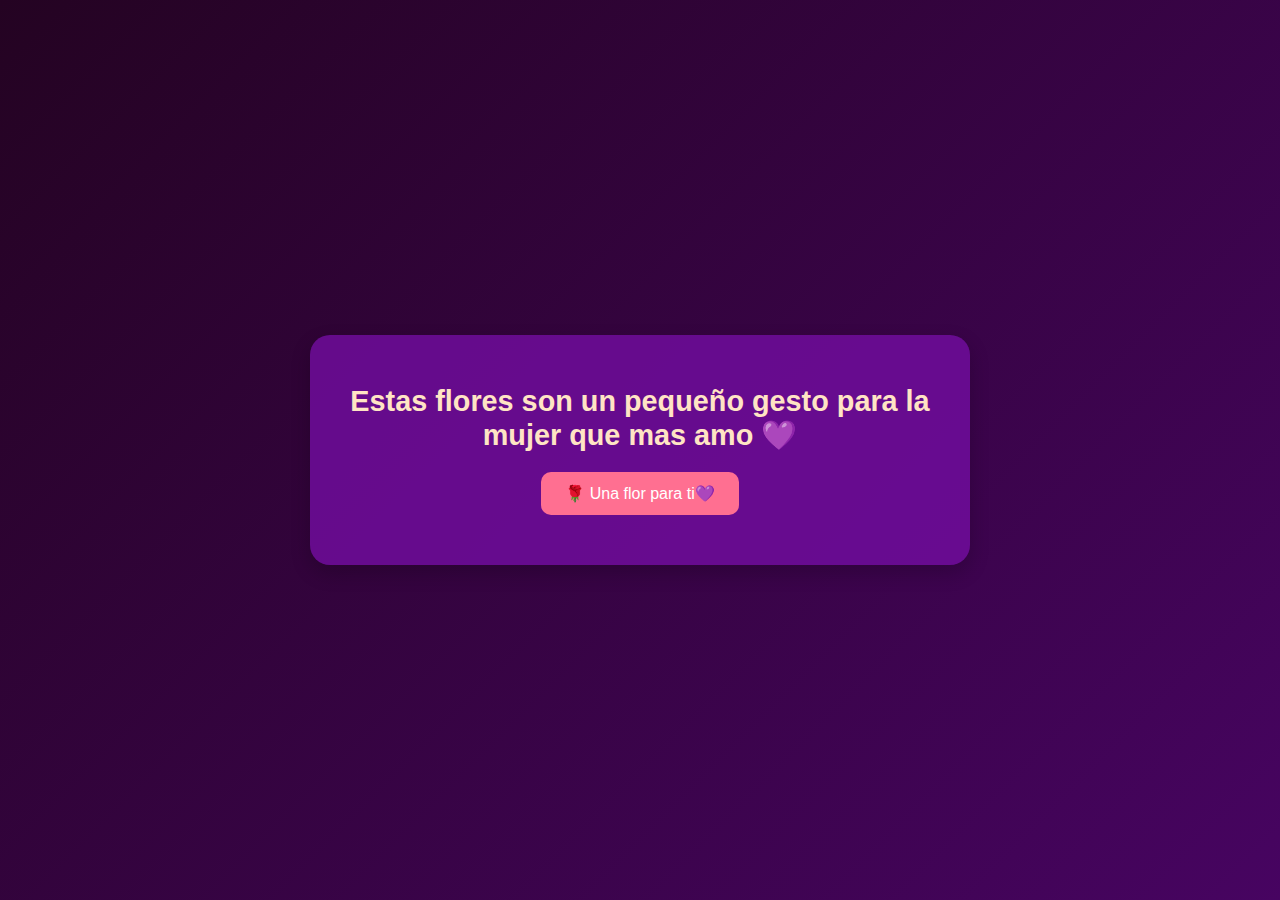
<file: index.html>
<!DOCTYPE html>
<html lang="es">
    
<head>
    <link rel="icon" href="istockphoto-157561714-612x612.jpg" type="image/icon">
  <meta charset="UTF-8">
  <meta name="viewport" content="width=device-width, initial-scale=1.0"> 
  <!--si ves esto recuerda que te amo mi cielo 💜-->
  <title>💜Te amo💜</title>
    
 
    
</head>
<body>
  <div class="container">
    <h1>Estas flores son un pequeño gesto para la mujer que mas amo 💜</h1>
    <button id="btnFlor">🌹 Una flor para ti💜</button>
    <p id="mensajeExtra"></p>
  </div>


  <div id="flores"></div>

  <script src="script.js"></script>
     <link rel="stylesheet" href="styles.css">
</body>
</html>
</file>
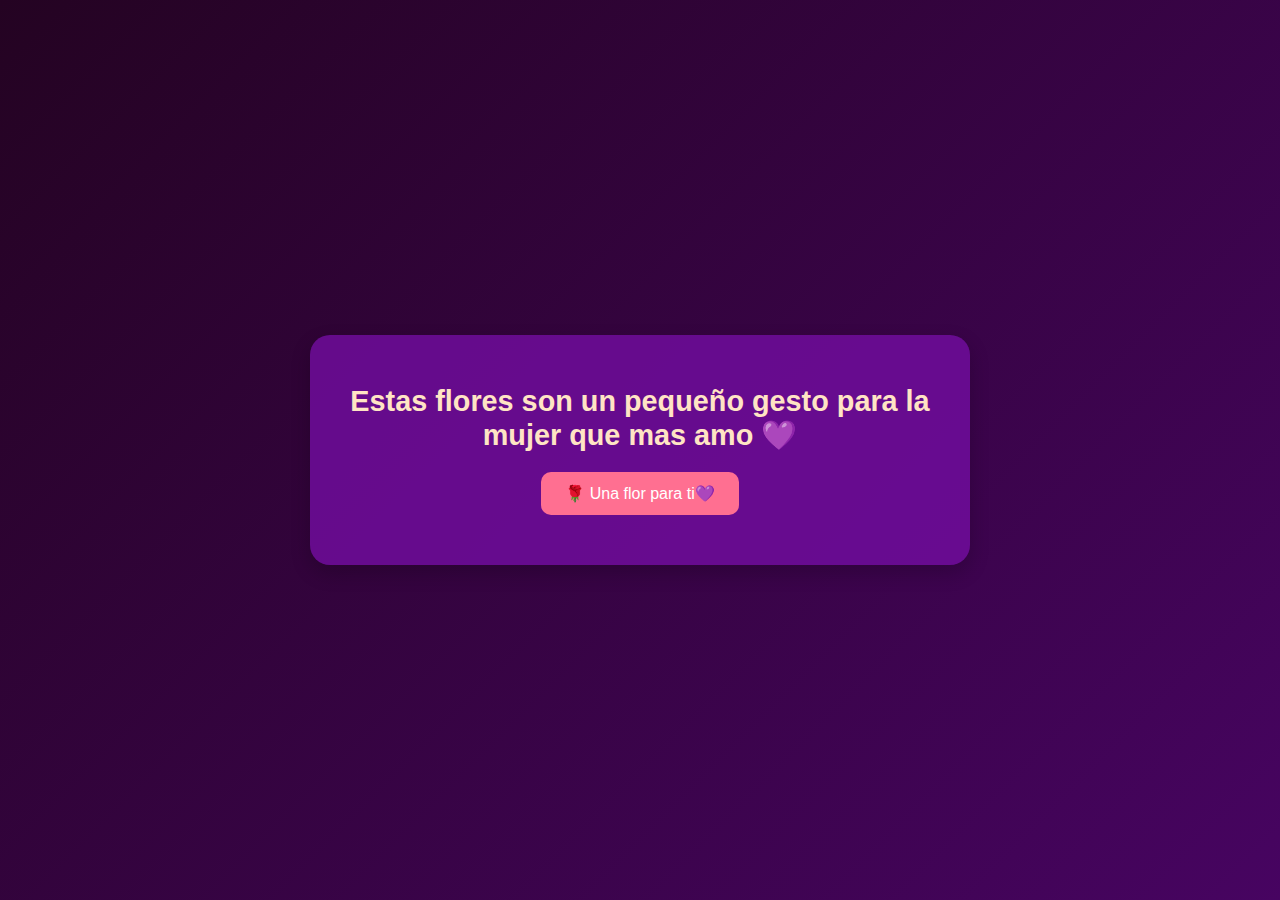
<file: Amor/index.html>
<!DOCTYPE html>
<html lang="es">
    
<head>
    <link rel="icon" href="istockphoto-157561714-612x612.jpg" type="image/icon">
  <meta charset="UTF-8">
  <meta name="viewport" content="width=device-width, initial-scale=1.0"> 
  <!--si ves esto recuerda que te amo mi cielo 💜-->
  <title>💜Te amo💜</title>
  <link rel="stylesheet" href="styles.css">
</head>
<body>
  <div class="container">
    <h1>Estas flores son un pequeño gesto para la mujer que mas amo 💜</h1>
    <button id="btnFlor">🌹 Una flor para ti💜</button>
    <p id="mensajeExtra"></p>
  </div>


  <div id="flores"></div>

  <script src="script.js"></script>
</body>
</html>
</file>
<file: styles.css>
body {
  margin: 0;
  font-family: 'Segoe UI', Tahoma, Geneva, Verdana, sans-serif;
  background: linear-gradient(135deg, #240322, #470461);
  display: flex;
  justify-content: center;
  align-items: center;
  height: 100vh;
  text-align: center;
  color: #4a2c2a;
  overflow: hidden;
}

.container {
  background: rgba(115, 14, 161, 0.8);
  padding: 30px;
  border-radius: 20px;
  box-shadow: 0px 8px 20px rgba(0,0,0,0.2);
  max-width: 600px;
  position: relative;
  z-index: 2;
}

h1 {
  font-size: 1.8rem;
  margin-bottom: 20px;
   color: bisque;
}

button {
  background: #ff6f91;
  border: none;
  color: white;
  padding: 12px 24px;
  font-size: 1rem;
  border-radius: 10px;
  cursor: pointer;
  transition: background 0.3s ease, transform 0.2s ease;
}

button:hover {
  background: #ff4b6e;
  transform: scale(1.05);
}

#mensajeExtra {
  margin-top: 20px;
  font-size: 1.2rem;
  font-weight: bold;
  color: #c2185b;
}


.flower {
  position: fixed;
  top: -50px;
  font-size: 2rem;
  animation: caer linear forwards;
  z-index: 1;
  user-select: none;
  pointer-events: none;
}

@keyframes caer {
  to {
    transform: translateY(110vh) rotate(360deg);
    opacity: 0;
  }
}
</file>
<file: Amor/styles.css>
body {
  margin: 0;
  font-family: 'Segoe UI', Tahoma, Geneva, Verdana, sans-serif;
  background: linear-gradient(135deg, #240322, #470461);
  display: flex;
  justify-content: center;
  align-items: center;
  height: 100vh;
  text-align: center;
  color: #4a2c2a;
  overflow: hidden;
}

.container {
  background: rgba(115, 14, 161, 0.8);
  padding: 30px;
  border-radius: 20px;
  box-shadow: 0px 8px 20px rgba(0,0,0,0.2);
  max-width: 600px;
  position: relative;
  z-index: 2;
}

h1 {
  font-size: 1.8rem;
  margin-bottom: 20px;
   color: bisque;
}

button {
  background: #ff6f91;
  border: none;
  color: white;
  padding: 12px 24px;
  font-size: 1rem;
  border-radius: 10px;
  cursor: pointer;
  transition: background 0.3s ease, transform 0.2s ease;
}

button:hover {
  background: #ff4b6e;
  transform: scale(1.05);
}

#mensajeExtra {
  margin-top: 20px;
  font-size: 1.2rem;
  font-weight: bold;
  color: #c2185b;
}


.flower {
  position: fixed;
  top: -50px;
  font-size: 2rem;
  animation: caer linear forwards;
  z-index: 1;
  user-select: none;
  pointer-events: none;
}

@keyframes caer {
  to {
    transform: translateY(110vh) rotate(360deg);
    opacity: 0;
  }
}
</file>
